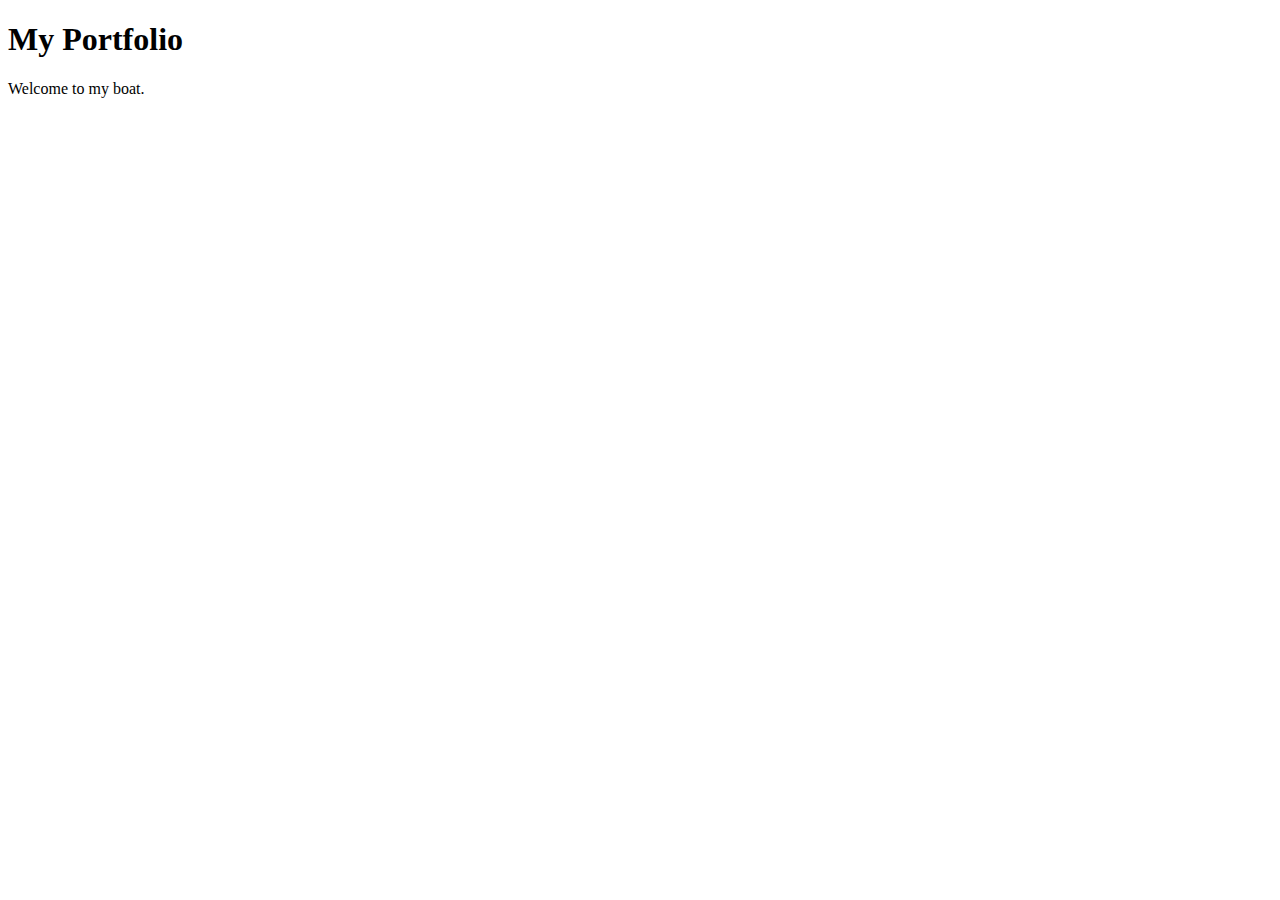
<file: index.html>
<!DOCTYPE html>
<html lang="en">

<head>
    <meta charset="UTF-8">
    <meta name="viewport" content="width=device-width, initial-scale=1.0">
    <title>Daniel's Portfolio</title>
</head>

<body>
    <h1>My Portfolio</h1>
    <p>Welcome to my boat.</p>
</body>

</html>
</file>
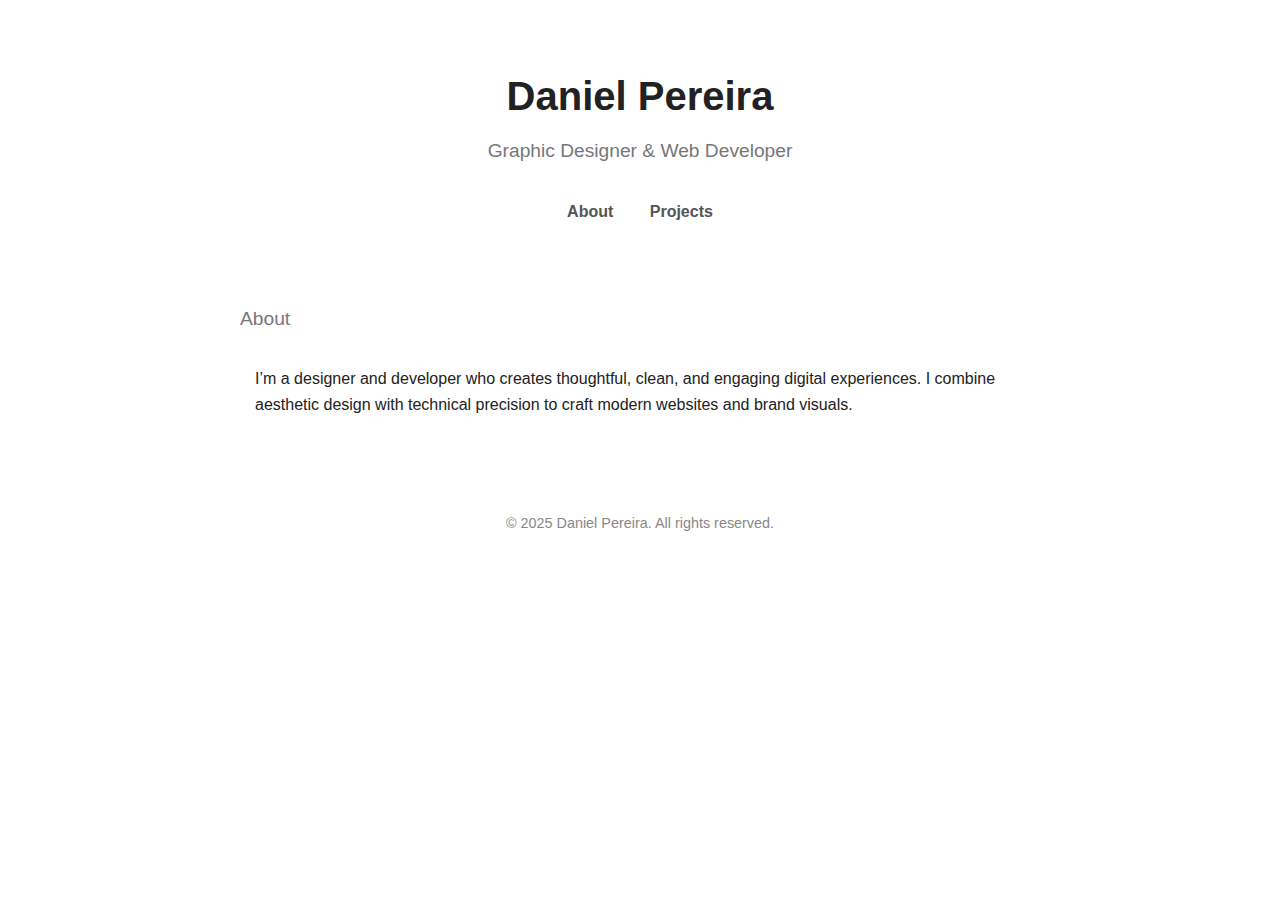
<file: about.html>
<!DOCTYPE html>
<html lang="en">

<head>
    <meta charset="UTF-8">
    <meta name="viewport" content="width=device-width, initial-scale=1.0">
    <title>About Me</title>
    <link rel="stylesheet" href="style.css" </head>

<body>
    <header>
        <h1>Daniel Pereira</h1>
        <h2>Graphic Designer & Web Developer</h2>

        <nav>
            <a href="about.html">About</a>
            <a href="projects.html">Projects</a>
        </nav>
    </header>
    <main>
        <section id="about">
            <h2>About</h2>
            <p>I’m a designer and developer who creates thoughtful, clean, and engaging digital experiences. I combine
                aesthetic design with technical precision to craft modern websites and brand visuals.</p>
        </section>
    </main>

    <footer>
        &copy; 2025 Daniel Pereira. All rights reserved.
    </footer>

</body>

</html>
</file>
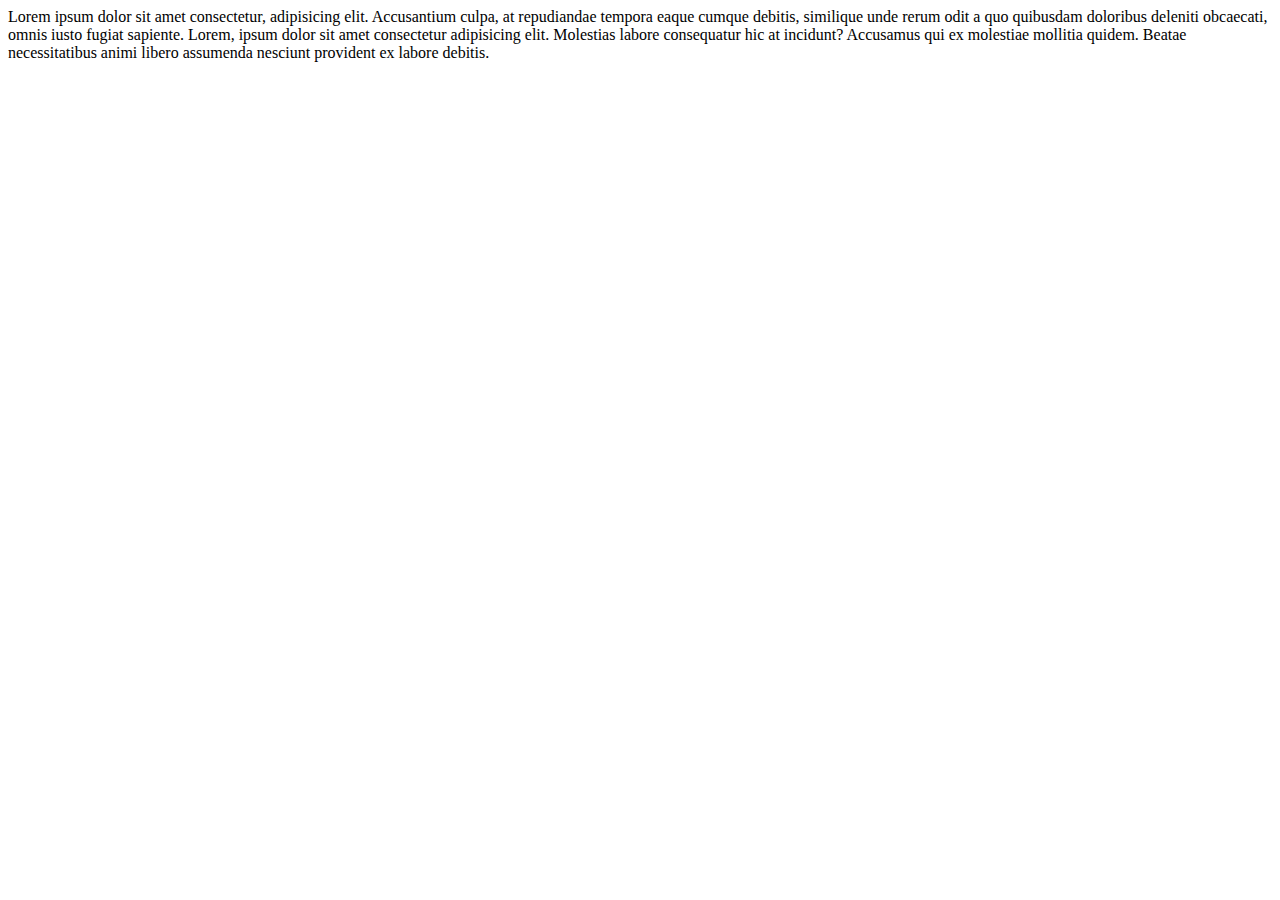
<file: projects.html>
<!DOCTYPE html>
<html lang="en">

<head>
    <meta charset="UTF-8">
    <meta name="viewport" content="width=device-width, initial-scale=1.0">
    <title>My Projects</title>
</head>

<body>
    Lorem ipsum dolor sit amet consectetur, adipisicing elit. Accusantium culpa, at repudiandae tempora eaque cumque
    debitis, similique unde rerum odit a quo quibusdam doloribus deleniti obcaecati, omnis iusto fugiat sapiente.
    Lorem, ipsum dolor sit amet consectetur adipisicing elit. Molestias labore consequatur hic at incidunt? Accusamus
    qui ex molestiae mollitia quidem. Beatae necessitatibus animi libero assumenda nesciunt provident ex labore debitis.
</body>

</html>
</file>
<file: style.css>
body {
     margin: 0;
     font-family: "Helvetica Neue", sans-serif;
     background: #ffffff;
     color: #222;
     line-height: 1.6;
 }

 header {
     padding: 4rem 1rem 2rem;
     text-align: center;
 }

 h1 {
     margin: 0;
     font-size: 2.5rem;
     font-weight: bold;
 }

 h2 {
     margin-top: 0.5rem;
     font-size: 1.2rem;
     color: #777;
     font-weight: normal;
 }

 p {
     margin: auto;
     padding: 15px;
 }

 nav {
     margin-top: 2rem;
 }

 nav a {
     margin: 0 1rem;
     text-decoration: none;
     color: #555;
     font-weight: bold;
 }

 main {
     max-width: 800px;
     margin: 3rem auto;
     padding: 0 1rem;
 }

 section {
     margin-bottom: 3rem;
 }

 .projects {
     display: grid;
     gap: 2rem;
 }

 .project {
     border: 1px solid #eee;
     padding: 1rem;
     border-radius: 8px;
 }

 .project h3 {
     margin: 0 0 0.5rem;
 }

 footer {
     text-align: center;
     padding: 2rem 1rem;
     font-size: 0.9rem;
     color: #888;
 }

 @media (max-width: 600px) {
     h1 {
         font-size: 2rem;
     }
 }
</file>
